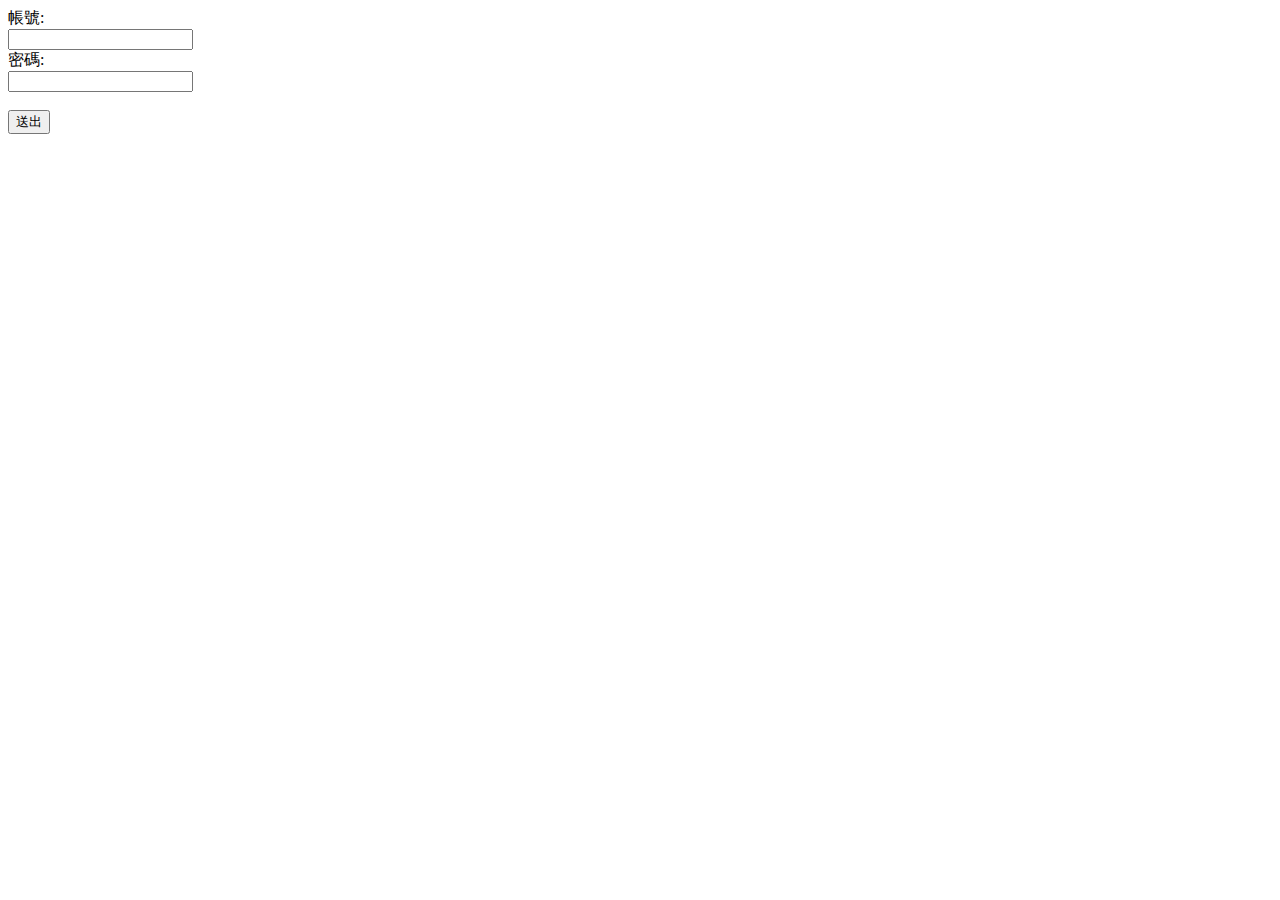
<file: login.html>
<!DOCTYPE html>
<html lang="en">
<head>
    <meta charset="UTF-8">
    <meta name="viewport" content="width=device-width, initial-scale=1.0">
    <title>登入</title>
</head>
<body>
    <form action="#">
        <label for="fname">帳號:</label><br>
        <input type="text" id="fname" name="fname" value=""><br>
        <label for="lname">密碼:</label><br>
        <input type="password" id="lname" name="lname" value=""><br><br>
        <input type="submit" value="送出">
      </form> 
</body>
</html>
</file>
